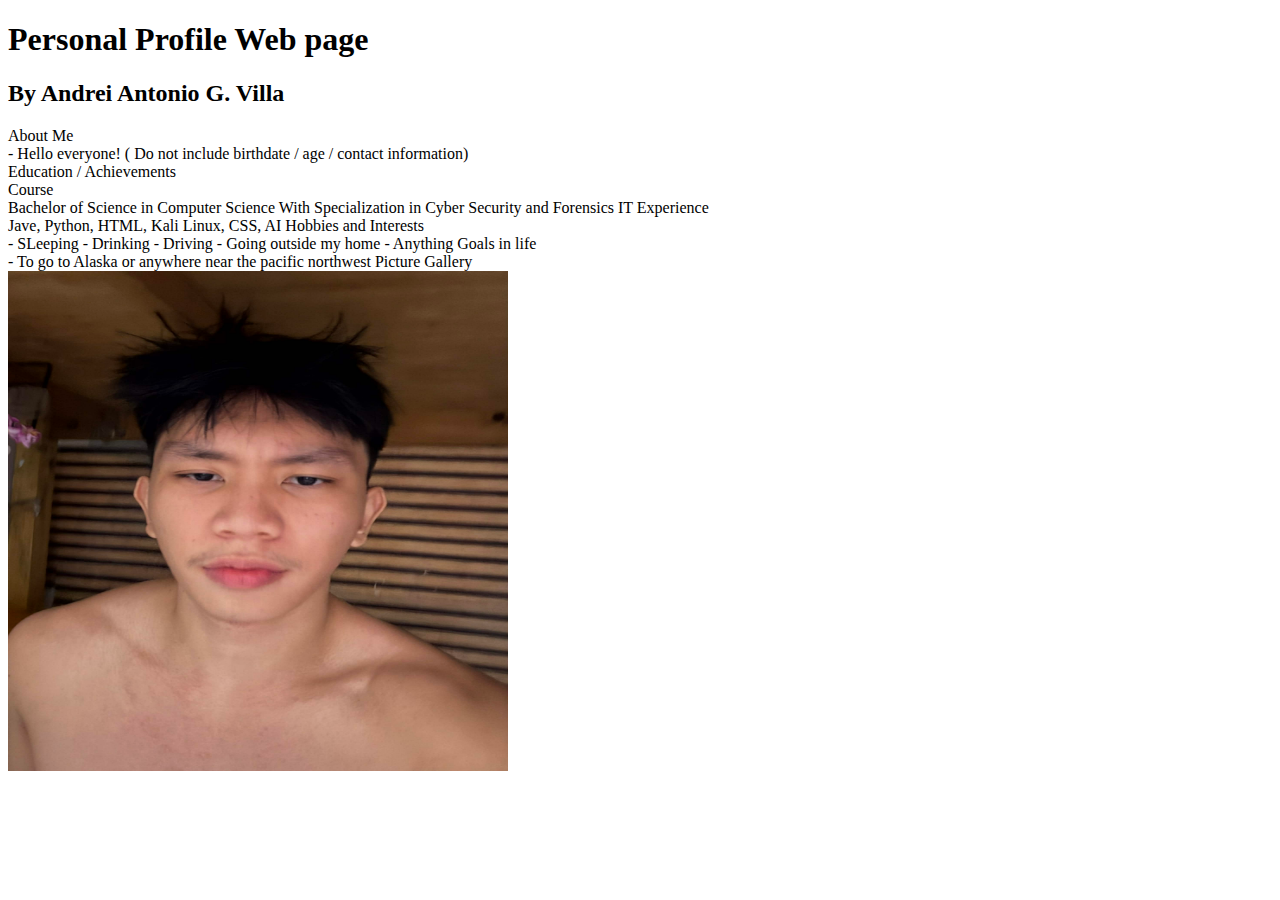
<file: introduction/index.html>
<!DOCTYPE html>
<html>
<head>
<title>WEBPROG SF241 Introduction</title>
</head>
<body>

<h1>Personal Profile Web page</h1>
 <h2>By Andrei Antonio G. Villa</h2>
<p>

About Me<br>
 - Hello everyone!
 ( Do not include birthdate / age / contact information)<br>
Education / Achievements<br>
Course <br> 
 Bachelor of Science in Computer Science With Specialization in Cyber Security and Forensics
IT Experience <br>
 Jave, Python, HTML, Kali Linux, CSS, AI
Hobbies and Interests <br>
 - SLeeping 
 - Drinking
 - Driving
 - Going outside my home
 - Anything
Goals in life <br>
 - To go to Alaska or anywhere near the pacific northwest
Picture Gallery<br>
<img src="profile.jpg.jpg" alt="Personal Profile Photo" width="500" height="500">
</p>
  
</body>
</html>
</file>
